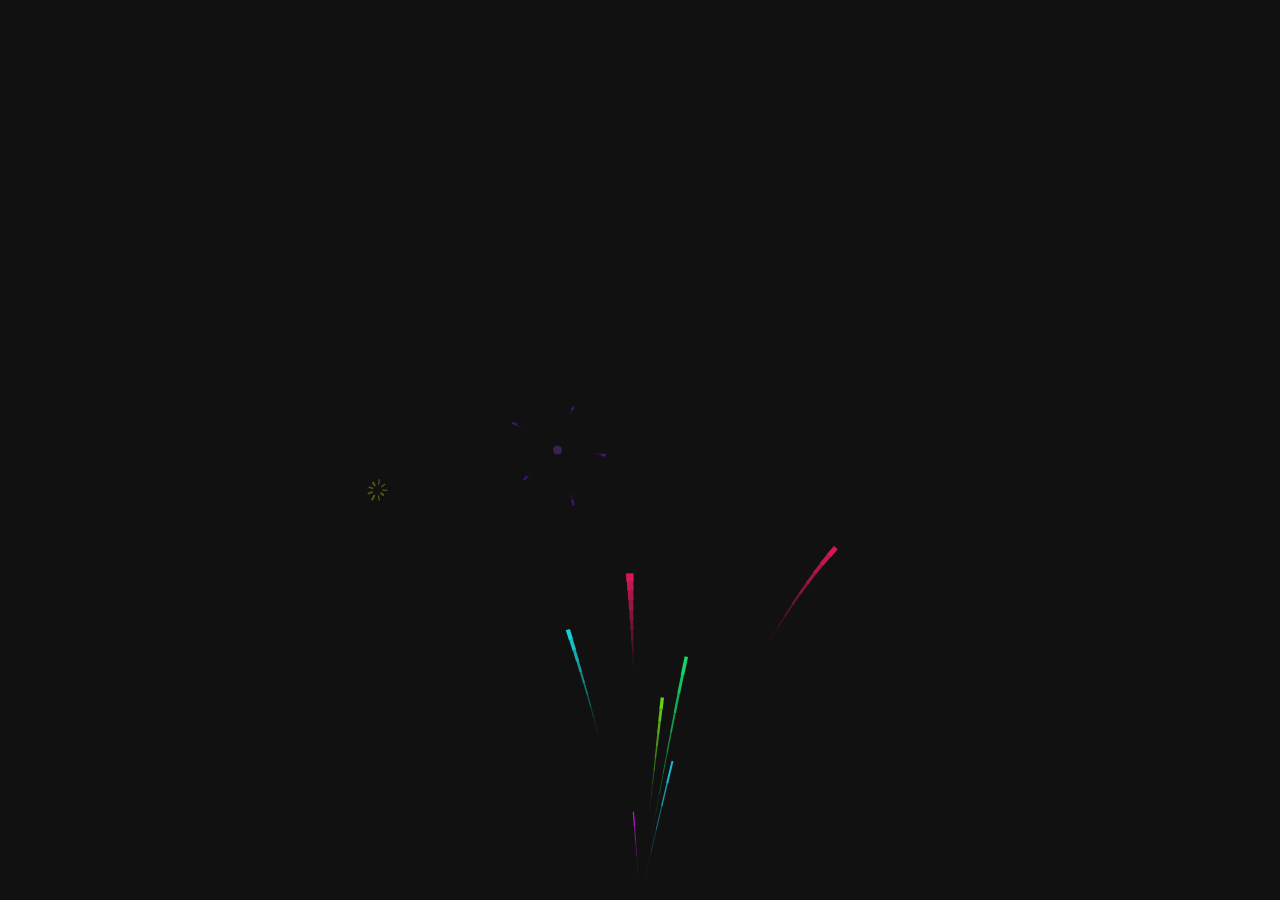
<file: balon.html>
<!DOCTYPE html>
<html>
<head>
	<title>HBD</title>
	<meta charset="utf-8">
	  	<link rel="icon" href="https://gamepedia.cursecdn.com/minecraft_gamepedia/a/a7/Heart.svg?version=dac1a46352ab4c25ad78a3cef0ceea86">
	  	<meta name="viewport" content="width=device-width, initial-scale=1, user-scalable=no">
	  	<style type="text/css">
	  		canvas {
	position: absolute;
	top: 0;
	left: 0;
}
p {
	margin: 0 0;
	position: absolute;
	font: 16px Verdana;
	color: #eee;
	height: 25px;
	top: calc( 100vh - 30px );
	text-shadow: 0 0 2px white;
}
p a {
	text-decoration: none;
	color: #aaa;
}
span {
	font-size: 11px;
}
p > a:first-of-type {
	font-size: 20px;
}
body {
	overflow: hidden;
}
		.mybuttonyes, .mybuttonno{
	  		display: inline-block;
	  		width: 90px;
	  		background: cyan;
	  		height: 30px;
	  		line-height: 30px;
	  		margin-top: 50px;
	  		text-align: center;
	  		border-radius: 5px;
	  		margin-left: 100px;
	  		font-weight:  450;
	  	}
	  	.mybuttonyes{
	  		background: rgb(10,107,254);
			background: linear-gradient(0deg, rgba(10,107,254,1) 0%, rgba(106,163,252,1) 100%);
			color: #FFFFFF;
	  		border: 1px solid #015FFC;
	  	}
	  	.mybuttonyes:hover{
	  		background: rgb(10,107,254);
	  	}
	  	.mybuttonno{
	  		background: #FFFFFF;
	  		border: 1px solid #C6C6C6;
	  	}
	  	.mybuttonno:hover{
	  		background: #EDEDED;
	  	}
</style>

</head>
<body>

<canvas id=c></canvas>

<script type="text/javascript">
	var w = c.width = window.innerWidth,
		h = c.height = window.innerHeight,
		ctx = c.getContext( '2d' ),
		
		hw = w / 2, // half-width
		hh = h / 2,
		
		opts = {
			strings: [ 'HAPPY', 'BIRTHDAY!','RENDHA PUTRI MAHARANI' ],
			charSize: 30,
			charSpacing: 35,
			lineHeight: 40,
			
			cx: w / 2,
			cy: h / 2,
			
			fireworkPrevPoints: 10,
			fireworkBaseLineWidth: 5,
			fireworkAddedLineWidth: 8,
			fireworkSpawnTime: 200,
			fireworkBaseReachTime: 30,
			fireworkAddedReachTime: 30,
			fireworkCircleBaseSize: 20,
			fireworkCircleAddedSize: 10,
			fireworkCircleBaseTime: 30,
			fireworkCircleAddedTime: 30,
			fireworkCircleFadeBaseTime: 10,
			fireworkCircleFadeAddedTime: 5,
			fireworkBaseShards: 5,
			fireworkAddedShards: 5,
			fireworkShardPrevPoints: 3,
			fireworkShardBaseVel: 4,
			fireworkShardAddedVel: 2,
			fireworkShardBaseSize: 3,
			fireworkShardAddedSize: 3,
			gravity: .1,
			upFlow: -.1,
			letterContemplatingWaitTime: 360,
			balloonSpawnTime: 20,
			balloonBaseInflateTime: 10,
			balloonAddedInflateTime: 10,
			balloonBaseSize: 20,
			balloonAddedSize: 20,
			balloonBaseVel: .4,
			balloonAddedVel: .4,
			balloonBaseRadian: -( Math.PI / 2 - .5 ),
			balloonAddedRadian: -1,
		},
		calc = {
			totalWidth: opts.charSpacing * Math.max( opts.strings[0].length, opts.strings[1].length )
		},
		
		Tau = Math.PI * 2,
		TauQuarter = Tau / 4,
		
		letters = [];

ctx.font = opts.charSize + 'px Verdana';

function Letter( char, x, y ){
	this.char = char;
	this.x = x;
	this.y = y;
	
	this.dx = -ctx.measureText( char ).width / 2;
	this.dy = +opts.charSize / 2;
	
	this.fireworkDy = this.y - hh;
	
	var hue = x / calc.totalWidth * 360;
	
	this.color = 'hsl(hue,80%,50%)'.replace( 'hue', hue );
	this.lightAlphaColor = 'hsla(hue,80%,light%,alp)'.replace( 'hue', hue );
	this.lightColor = 'hsl(hue,80%,light%)'.replace( 'hue', hue );
	this.alphaColor = 'hsla(hue,80%,50%,alp)'.replace( 'hue', hue );
	
	this.reset();
}
Letter.prototype.reset = function(){
	
	this.phase = 'firework';
	this.tick = 0;
	this.spawned = false;
	this.spawningTime = opts.fireworkSpawnTime * Math.random() |0;
	this.reachTime = opts.fireworkBaseReachTime + opts.fireworkAddedReachTime * Math.random() |0;
	this.lineWidth = opts.fireworkBaseLineWidth + opts.fireworkAddedLineWidth * Math.random();
	this.prevPoints = [ [ 0, hh, 0 ] ];
}
Letter.prototype.step = function(){
	
	if( this.phase === 'firework' ){
		
		if( !this.spawned ){
			
			++this.tick;
			if( this.tick >= this.spawningTime ){
				
				this.tick = 0;
				this.spawned = true;
			}
			
		} else {
			
			++this.tick;
			
			var linearProportion = this.tick / this.reachTime,
					armonicProportion = Math.sin( linearProportion * TauQuarter ),
					
					x = linearProportion * this.x,
					y = hh + armonicProportion * this.fireworkDy;
			
			if( this.prevPoints.length > opts.fireworkPrevPoints )
				this.prevPoints.shift();
			
			this.prevPoints.push( [ x, y, linearProportion * this.lineWidth ] );
			
			var lineWidthProportion = 1 / ( this.prevPoints.length - 1 );
			
			for( var i = 1; i < this.prevPoints.length; ++i ){
				
				var point = this.prevPoints[ i ],
						point2 = this.prevPoints[ i - 1 ];
					
				ctx.strokeStyle = this.alphaColor.replace( 'alp', i / this.prevPoints.length );
				ctx.lineWidth = point[ 2 ] * lineWidthProportion * i;
				ctx.beginPath();
				ctx.moveTo( point[ 0 ], point[ 1 ] );
				ctx.lineTo( point2[ 0 ], point2[ 1 ] );
				ctx.stroke();
			
			}
			
			if( this.tick >= this.reachTime ){
				
				this.phase = 'contemplate';
				
				this.circleFinalSize = opts.fireworkCircleBaseSize + opts.fireworkCircleAddedSize * Math.random();
				this.circleCompleteTime = opts.fireworkCircleBaseTime + opts.fireworkCircleAddedTime * Math.random() |0;
				this.circleCreating = true;
				this.circleFading = false;
				
				this.circleFadeTime = opts.fireworkCircleFadeBaseTime + opts.fireworkCircleFadeAddedTime * Math.random() |0;
				this.tick = 0;
				this.tick2 = 0;
				
				this.shards = [];
				
				var shardCount = opts.fireworkBaseShards + opts.fireworkAddedShards * Math.random() |0,
						angle = Tau / shardCount,
						cos = Math.cos( angle ),
						sin = Math.sin( angle ),
						
						x = 1,
						y = 0;
				
				for( var i = 0; i < shardCount; ++i ){
					var x1 = x;
					x = x * cos - y * sin;
					y = y * cos + x1 * sin;
					
					this.shards.push( new Shard( this.x, this.y, x, y, this.alphaColor ) );
				}
			}
			
		}
	} else if( this.phase === 'contemplate' ){
		
		++this.tick;
		
		if( this.circleCreating ){
			
			++this.tick2;
			var proportion = this.tick2 / this.circleCompleteTime,
					armonic = -Math.cos( proportion * Math.PI ) / 2 + .5;
			
			ctx.beginPath();
			ctx.fillStyle = this.lightAlphaColor.replace( 'light', 50 + 50 * proportion ).replace( 'alp', proportion );
			ctx.beginPath();
			ctx.arc( this.x, this.y, armonic * this.circleFinalSize, 0, Tau );
			ctx.fill();
			
			if( this.tick2 > this.circleCompleteTime ){
				this.tick2 = 0;
				this.circleCreating = false;
				this.circleFading = true;
			}
		} else if( this.circleFading ){
		
			ctx.fillStyle = this.lightColor.replace( 'light', 70 );
			ctx.fillText( this.char, this.x + this.dx, this.y + this.dy );
			
			++this.tick2;
			var proportion = this.tick2 / this.circleFadeTime,
					armonic = -Math.cos( proportion * Math.PI ) / 2 + .5;
			
			ctx.beginPath();
			ctx.fillStyle = this.lightAlphaColor.replace( 'light', 100 ).replace( 'alp', 1 - armonic );
			ctx.arc( this.x, this.y, this.circleFinalSize, 0, Tau );
			ctx.fill();
			
			if( this.tick2 >= this.circleFadeTime )
				this.circleFading = false;
			
		} else {
			
			ctx.fillStyle = this.lightColor.replace( 'light', 70 );
			ctx.fillText( this.char, this.x + this.dx, this.y + this.dy );
		}
		
		for( var i = 0; i < this.shards.length; ++i ){
			
			this.shards[ i ].step();
			
			if( !this.shards[ i ].alive ){
				this.shards.splice( i, 1 );
				--i;
			}
		}
		
		if( this.tick > opts.letterContemplatingWaitTime ){
			
			this.phase = 'balloon';
			
			this.tick = 0;
			this.spawning = true;
			this.spawnTime = opts.balloonSpawnTime * Math.random() |0;
			this.inflating = false;
			this.inflateTime = opts.balloonBaseInflateTime + opts.balloonAddedInflateTime * Math.random() |0;
			this.size = opts.balloonBaseSize + opts.balloonAddedSize * Math.random() |0;
			
			var rad = opts.balloonBaseRadian + opts.balloonAddedRadian * Math.random(),
					vel = opts.balloonBaseVel + opts.balloonAddedVel * Math.random();
			
			this.vx = Math.cos( rad ) * vel;
			this.vy = Math.sin( rad ) * vel;
		}
	} else if( this.phase === 'balloon' ){
			
		ctx.strokeStyle = this.lightColor.replace( 'light', 80 );
		
		if( this.spawning ){
			
			++this.tick;
			ctx.fillStyle = this.lightColor.replace( 'light', 70 );
			ctx.fillText( this.char, this.x + this.dx, this.y + this.dy );
			
			if( this.tick >= this.spawnTime ){
				this.tick = 0;
				this.spawning = false;
				this.inflating = true;	
			}
		} else if( this.inflating ){
			
			++this.tick;
			
			var proportion = this.tick / this.inflateTime,
			    x = this.cx = this.x,
					y = this.cy = this.y - this.size * proportion;
			
			ctx.fillStyle = this.alphaColor.replace( 'alp', proportion );
			ctx.beginPath();
			generateBalloonPath( x, y, this.size * proportion );
			ctx.fill();
			
			ctx.beginPath();
			ctx.moveTo( x, y );
			ctx.lineTo( x, this.y );
			ctx.stroke();
			
			ctx.fillStyle = this.lightColor.replace( 'light', 70 );
			ctx.fillText( this.char, this.x + this.dx, this.y + this.dy );
			
			if( this.tick >= this.inflateTime ){
				this.tick = 0;
				this.inflating = false;
			}
			
		} else {
			
			this.cx += this.vx;
			this.cy += this.vy += opts.upFlow;
			
			ctx.fillStyle = this.color;
			ctx.beginPath();
			generateBalloonPath( this.cx, this.cy, this.size );
			ctx.fill();
			
			ctx.beginPath();
			ctx.moveTo( this.cx, this.cy );
			ctx.lineTo( this.cx, this.cy + this.size );
			ctx.stroke();
			
			ctx.fillStyle = this.lightColor.replace( 'light', 70 );
			ctx.fillText( this.char, this.cx + this.dx, this.cy + this.dy + this.size );
			
			if( this.cy + this.size < -hh || this.cx < -hw || this.cy > hw  )
				this.phase = 'done';

		}
	}
}

function Shard( x, y, vx, vy, color ){
	
	var vel = opts.fireworkShardBaseVel + opts.fireworkShardAddedVel * Math.random();
	
	this.vx = vx * vel;
	this.vy = vy * vel;
	
	this.x = x;
	this.y = y;
	
	this.prevPoints = [ [ x, y ] ];
	this.color = color;
	
	this.alive = true;
	
	this.size = opts.fireworkShardBaseSize + opts.fireworkShardAddedSize * Math.random();
}
Shard.prototype.step = function(){
	
	this.x += this.vx;
	this.y += this.vy += opts.gravity;
	
	if( this.prevPoints.length > opts.fireworkShardPrevPoints )
		this.prevPoints.shift();
	
	this.prevPoints.push( [ this.x, this.y ] );
	
	var lineWidthProportion = this.size / this.prevPoints.length;
	
	for( var k = 0; k < this.prevPoints.length - 1; ++k ){
		
		var point = this.prevPoints[ k ],
				point2 = this.prevPoints[ k + 1 ];
		
		ctx.strokeStyle = this.color.replace( 'alp', k / this.prevPoints.length );
		ctx.lineWidth = k * lineWidthProportion;
		ctx.beginPath();
		ctx.moveTo( point[ 0 ], point[ 1 ] );
		ctx.lineTo( point2[ 0 ], point2[ 1 ] );
		ctx.stroke();
		
		
	}
	
	if( this.prevPoints[ 0 ][ 1 ] > hh )
		this.alive = false;

}
function generateBalloonPath( x, y, size ){
	
	ctx.moveTo( x, y );
	ctx.bezierCurveTo( x - size / 2, y - size / 2,
									 	 x - size / 4, y - size,
									   x,            y - size );
	ctx.bezierCurveTo( x + size / 4, y - size,
									   x + size / 2, y - size / 2,
									   x,            y );

}

function anim(){
	
	window.requestAnimationFrame( anim );
	
	ctx.fillStyle = '#111';
	ctx.fillRect( 0, 0, w, h );
	
	ctx.translate( hw, hh );
	
	var done = true;
	for( var l = 0; l < letters.length; ++l ){
		
		letters[ l ].step();
		if( letters[ l ].phase !== 'done' )
			done = false;
	}
	
	ctx.translate( -hw, -hh );
	
	if( done )
		for( var l = 0; l < letters.length; ++l )
			letters[ l ].reset();
}

for( var i = 0; i < opts.strings.length; ++i ){
	for( var j = 0; j < opts.strings[ i ].length; ++j ){
		letters.push( new Letter( opts.strings[ i ][ j ], 
														j * opts.charSpacing + opts.charSpacing / 2 - opts.strings[ i ].length * opts.charSize / 2,
														i * opts.lineHeight + opts.lineHeight / 2 - opts.strings.length * opts.lineHeight / 2 ) );

	}
}

anim();

window.addEventListener( 'resize', function(){
	
	w = c.width = window.innerWidth;
	h = c.height = window.innerHeight;
	
	hw = w / 2;
	hh = h / 2;
	
	ctx.font = opts.charSize + 'px Verdana';
})

</script>
</body>
</html>
</file>
